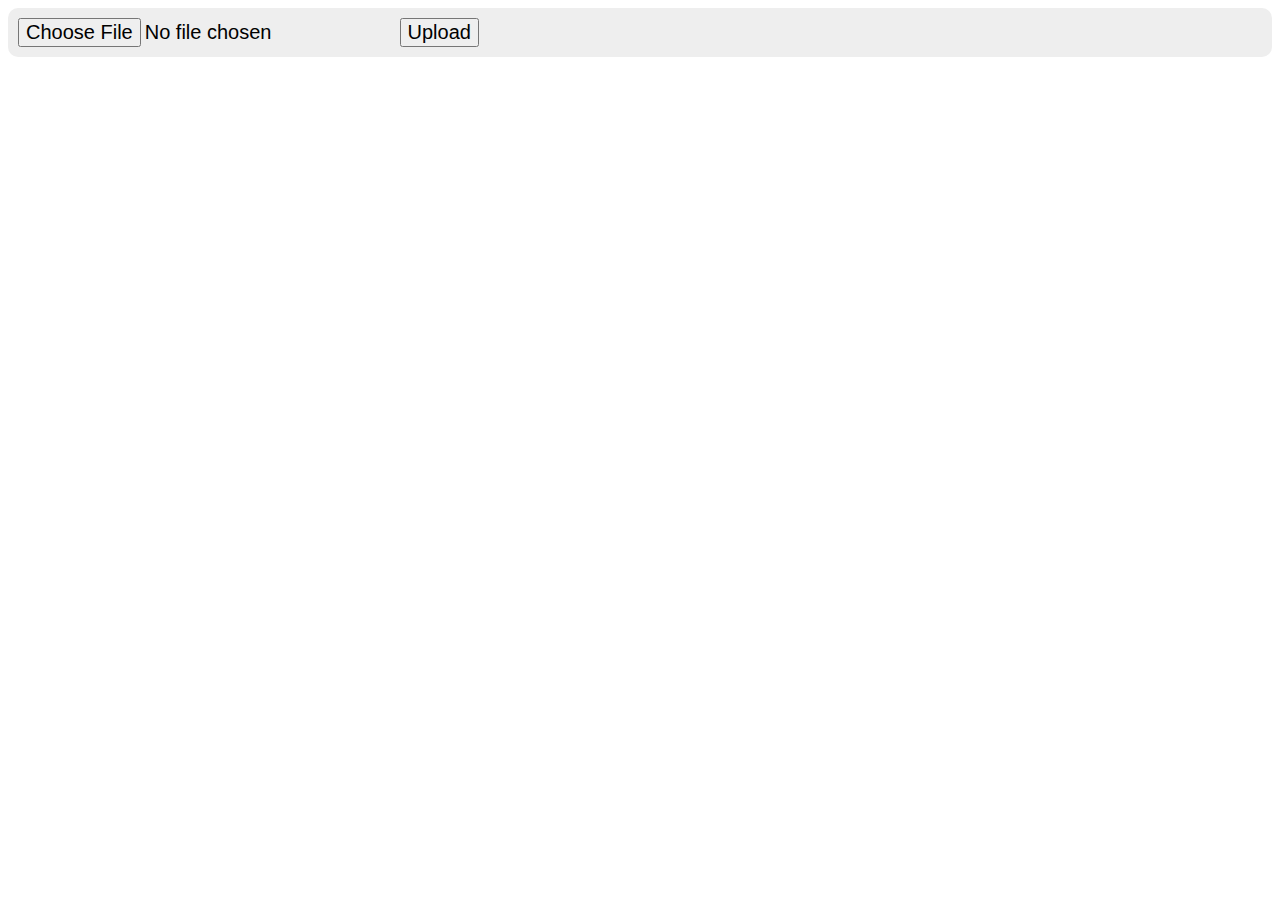
<file: templates/index.html>
<html>
<head>
    <title>upload</title>
</head>
<body>
<body style="background-image: url(https://images.unsplash.com/photo-1532996122724-e3c354a0b15b?ixlib=rb-1.2.1&ixid=MnwxMjA3fDB8MHxwaG90by1wYWdlfHx8fGVufDB8fHx8&auto=format&fit=crop&w=1050&q=80
);background-size: cover;backdrop-filter: blur(8px)">

</body>
    <form action = "/success" method = "post" enctype="multipart/form-data" style="background-color:#eee;padding:10px;border-radius:10px;font-size:10px">
        <input type="file" name="file" style="font-size: 20px;" />
        <input type = "submit" value="Upload" style="font-size: 20px;">
    </form>
   <div class="image-section" style="display:none;">
        <div class="img-preview">
            <div id="imagePreview">
            </div>
        </div>
   </div>
</body>
</html>
</file>
